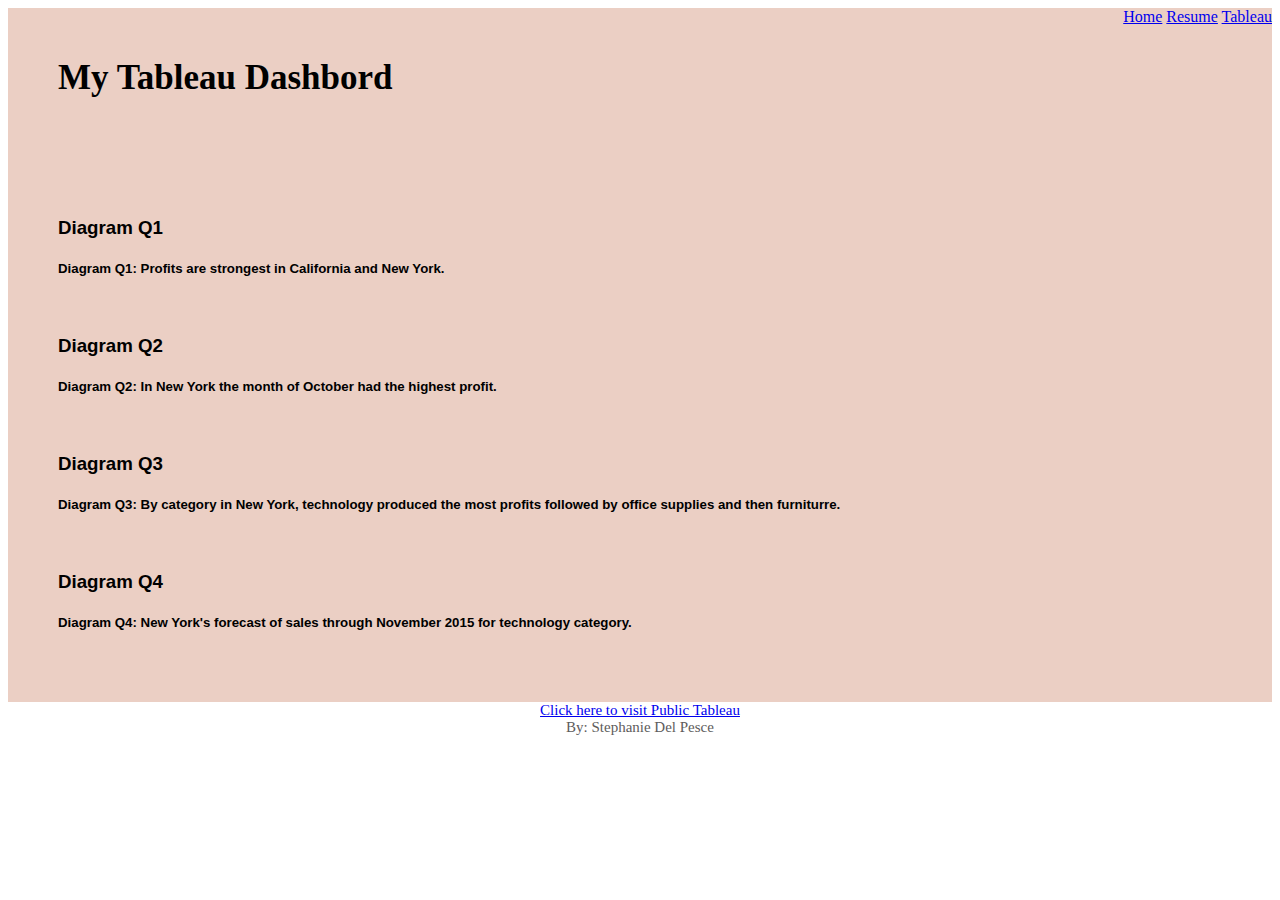
<file: html/tableau.html>
<!-- name: Stephanie Del Pesce -->
<html>
    <head>
        <title>Tableau Dashbord</title>
            <link href="../styles/tableaustyle.css" rel="stylesheet">
            <link href="../styles/mystyles.css" rel="stylesheet">
    </head>

    <header> 
            <div class="subheader pagetabs">
                <a class="" href="../index.html">Home</a>
                <a class="" href="resume.html">Resume</a>
                <a class="" href="tableau.html">Tableau</a>
            
            </div> 
    <header>
    <body>
            <div class= "mainbody bold">
                My Tableau Dashbord
            </div>
            <div class="mainbody captions">
                <h3>Diagram Q1</h3> 
                <div class='tableauPlaceholder' id='viz1650067342899' style='position: relative'><noscript><a href='#'><img alt=' ' src='https:&#47;&#47;public.tableau.com&#47;static&#47;images&#47;We&#47;WebDevfinal_16499865197250&#47;Q1&#47;1_rss.png' style='border: none' /></a></noscript><object class='tableauViz'  style='display:none;'><param name='host_url' value='https%3A%2F%2Fpublic.tableau.com%2F' /> <param name='embed_code_version' value='3' /> <param name='site_root' value='' /><param name='name' value='WebDevfinal_16499865197250&#47;Q1' /><param name='tabs' value='yes' /><param name='toolbar' value='yes' /><param name='static_image' value='https:&#47;&#47;public.tableau.com&#47;static&#47;images&#47;We&#47;WebDevfinal_16499865197250&#47;Q1&#47;1.png' /> <param name='animate_transition' value='yes' /><param name='display_static_image' value='yes' /><param name='display_spinner' value='yes' /><param name='display_overlay' value='yes' /><param name='display_count' value='yes' /><param name='language' value='en-US' /></object></div>                <script type='text/javascript'>                    var divElement = document.getElementById('viz1650067342899');                    var vizElement = divElement.getElementsByTagName('object')[0];                    vizElement.style.width='100%';vizElement.style.height=(divElement.offsetWidth*0.75)+'px';                    var scriptElement = document.createElement('script');                    scriptElement.src = 'https://public.tableau.com/javascripts/api/viz_v1.js';                    vizElement.parentNode.insertBefore(scriptElement, vizElement);                </script>
                <h5>Diagram Q1: Profits are strongest in California and New York.</h5>
                <br>
                <h3>Diagram Q2</h3>
                <div class='tableauPlaceholder' id='viz1650070570469' style='position: relative'><noscript><a href='#'><img alt=' ' src='https:&#47;&#47;public.tableau.com&#47;static&#47;images&#47;We&#47;WebDevfinal_16499865197250&#47;Q2&#47;1_rss.png' style='border: none' /></a></noscript><object class='tableauViz'  style='display:none;'><param name='host_url' value='https%3A%2F%2Fpublic.tableau.com%2F' /> <param name='embed_code_version' value='3' /> <param name='site_root' value='' /><param name='name' value='WebDevfinal_16499865197250&#47;Q2' /><param name='tabs' value='yes' /><param name='toolbar' value='yes' /><param name='static_image' value='https:&#47;&#47;public.tableau.com&#47;static&#47;images&#47;We&#47;WebDevfinal_16499865197250&#47;Q2&#47;1.png' /> <param name='animate_transition' value='yes' /><param name='display_static_image' value='yes' /><param name='display_spinner' value='yes' /><param name='display_overlay' value='yes' /><param name='display_count' value='yes' /><param name='language' value='en-US' /></object></div>                <script type='text/javascript'>                    var divElement = document.getElementById('viz1650070570469');                    var vizElement = divElement.getElementsByTagName('object')[0];                    vizElement.style.width='100%';vizElement.style.height=(divElement.offsetWidth*0.75)+'px';                    var scriptElement = document.createElement('script');                    scriptElement.src = 'https://public.tableau.com/javascripts/api/viz_v1.js';                    vizElement.parentNode.insertBefore(scriptElement, vizElement);                </script>
                <h5>Diagram Q2: In New York the month of October had the highest profit.</h5>
                <br>
                <h3>Diagram Q3</h3>
                <div class='tableauPlaceholder' id='viz1650070599958' style='position: relative'><noscript><a href='#'><img alt=' ' src='https:&#47;&#47;public.tableau.com&#47;static&#47;images&#47;We&#47;WebDevfinal_16499865197250&#47;Q3&#47;1_rss.png' style='border: none' /></a></noscript><object class='tableauViz'  style='display:none;'><param name='host_url' value='https%3A%2F%2Fpublic.tableau.com%2F' /> <param name='embed_code_version' value='3' /> <param name='site_root' value='' /><param name='name' value='WebDevfinal_16499865197250&#47;Q3' /><param name='tabs' value='yes' /><param name='toolbar' value='yes' /><param name='static_image' value='https:&#47;&#47;public.tableau.com&#47;static&#47;images&#47;We&#47;WebDevfinal_16499865197250&#47;Q3&#47;1.png' /> <param name='animate_transition' value='yes' /><param name='display_static_image' value='yes' /><param name='display_spinner' value='yes' /><param name='display_overlay' value='yes' /><param name='display_count' value='yes' /><param name='language' value='en-US' /></object></div>                <script type='text/javascript'>                    var divElement = document.getElementById('viz1650070599958');                    var vizElement = divElement.getElementsByTagName('object')[0];                    vizElement.style.width='100%';vizElement.style.height=(divElement.offsetWidth*0.75)+'px';                    var scriptElement = document.createElement('script');                    scriptElement.src = 'https://public.tableau.com/javascripts/api/viz_v1.js';                    vizElement.parentNode.insertBefore(scriptElement, vizElement);                </script>
                <h5>Diagram Q3: By category in New York, technology produced the most profits followed by office supplies and then furniturre.    </h5>
                <br>
                <h3>Diagram Q4</h3>
                <div class='tableauPlaceholder' id='viz1650070710951' style='position: relative'><noscript><a href='#'><img alt=' ' src='https:&#47;&#47;public.tableau.com&#47;static&#47;images&#47;We&#47;WebDevfinal_16499865197250&#47;Q4&#47;1_rss.png' style='border: none' /></a></noscript><object class='tableauViz'  style='display:none;'><param name='host_url' value='https%3A%2F%2Fpublic.tableau.com%2F' /> <param name='embed_code_version' value='3' /> <param name='site_root' value='' /><param name='name' value='WebDevfinal_16499865197250&#47;Q4' /><param name='tabs' value='yes' /><param name='toolbar' value='yes' /><param name='static_image' value='https:&#47;&#47;public.tableau.com&#47;static&#47;images&#47;We&#47;WebDevfinal_16499865197250&#47;Q4&#47;1.png' /> <param name='animate_transition' value='yes' /><param name='display_static_image' value='yes' /><param name='display_spinner' value='yes' /><param name='display_overlay' value='yes' /><param name='display_count' value='yes' /><param name='language' value='en-US' /></object></div>                <script type='text/javascript'>                    var divElement = document.getElementById('viz1650070710951');                    var vizElement = divElement.getElementsByTagName('object')[0];                    vizElement.style.width='100%';vizElement.style.height=(divElement.offsetWidth*0.75)+'px';                    var scriptElement = document.createElement('script');                    scriptElement.src = 'https://public.tableau.com/javascripts/api/viz_v1.js';                    vizElement.parentNode.insertBefore(scriptElement, vizElement);                </script>
                <h5>Diagram Q4: New York's forecast of sales through November 2015 for technology category.</h5>
            </div>
            <div class= "footer normal"> 
                <a href="https://public.tableau.com/en-us/s/"> Click here to visit Public Tableau</a>
                <br>
                By: Stephanie Del Pesce
            </div>
    </body>
</html>
</file>
<file: styles/tableaustyle.css>
.mainbody {
    top:430px;
    left:20px;
    right: 20px;
    bottom:50px;
    font-weight: 30px;
    padding:50px;
    background-color: #ebcfc4
}
.footer {
    bottom: 10px;
    left:5px;
    right: 5px;
    height: 10px;
    font-size: 15px;
    color: #5e5c5c;
    text-align: center;
}
.subheader {
    float: right;
    color: black;

}
</file>
<file: styles/mystyles.css>
.center {
    text-align: center
}
.bold {
    font-size: 35px;
    font-weight: bold;
}
.normal {
    font-weight: normal;
}
.captions {
    font-weight:10px;
    font-family:Arial, Helvetica, sans-serif;
    background-color: none;
}
</file>
